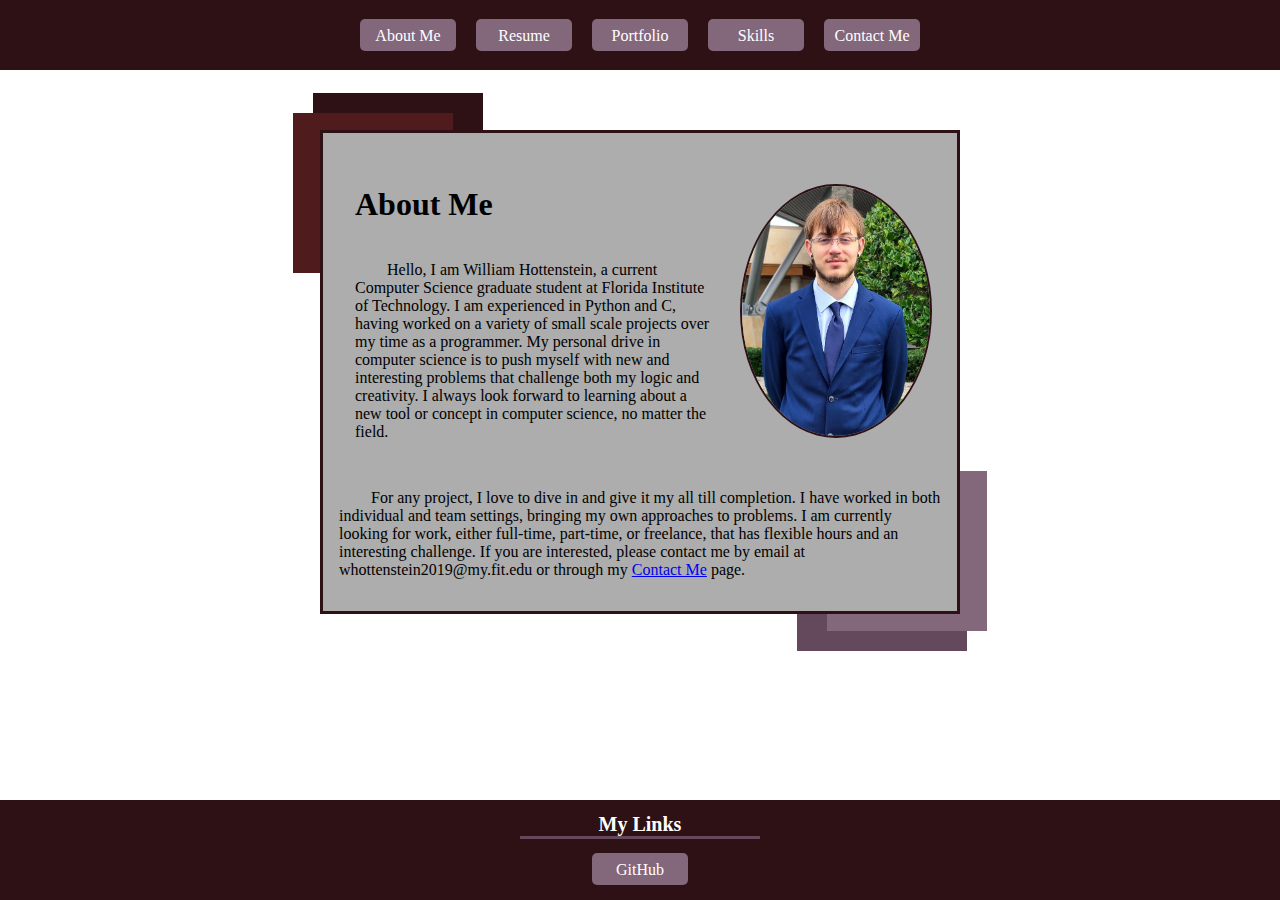
<file: pages/about-me.html>
<!DOCTYPE html>
<html lang="en">
<head>
    <meta charset="UTF-8">
    <title>About Me</title>
    <link rel="stylesheet" href="../stylesheets/master-vars.css">
    <link rel="stylesheet" href="../stylesheets/master.css">
    <script src="../components/header.js" type="text/javascript" defer></script>
    <script src="../components/footer.js" type="text/javascript" defer></script>
</head>
<body>
    <header-bar></header-bar>

    <main>
        <article>
            <div class="top-corner"></div>

            <div class="row">
                <div class="about-me column">
                    <h1>About Me</h1>

                    <p style="margin-top: auto">
                        Hello, I am William Hottenstein, a current Computer Science graduate student at Florida Institute of Technology.
                        I am experienced in Python and C, having worked on a variety of small scale projects over my time as a
                        programmer. My personal drive in computer science is to push myself with new and interesting problems
                        that challenge both my logic and creativity. I always look forward to learning about a new tool or
                        concept in computer science, no matter the field.
                    </p>
                </div>

                <img class="about_me_img" src="../files/about-me/about-me.png" alt="William Hottenstein">
            </div>

            <p>
                For any project, I love to dive in and give it my all till completion. I have worked in both individual
                and team settings, bringing my own approaches to problems. I am currently looking for work, either full-time, part-time, 
                or freelance, that has flexible hours and an interesting challenge. If you are interested, please contact me by email at
                whottenstein2019@my.fit.edu or through my <a href="contact-me.html">Contact Me</a> page.
            </p>

            <div class="bottom-corner"></div>
        </article>
    </main>

    <footer-bar></footer-bar>
</body>
</html>
</file>
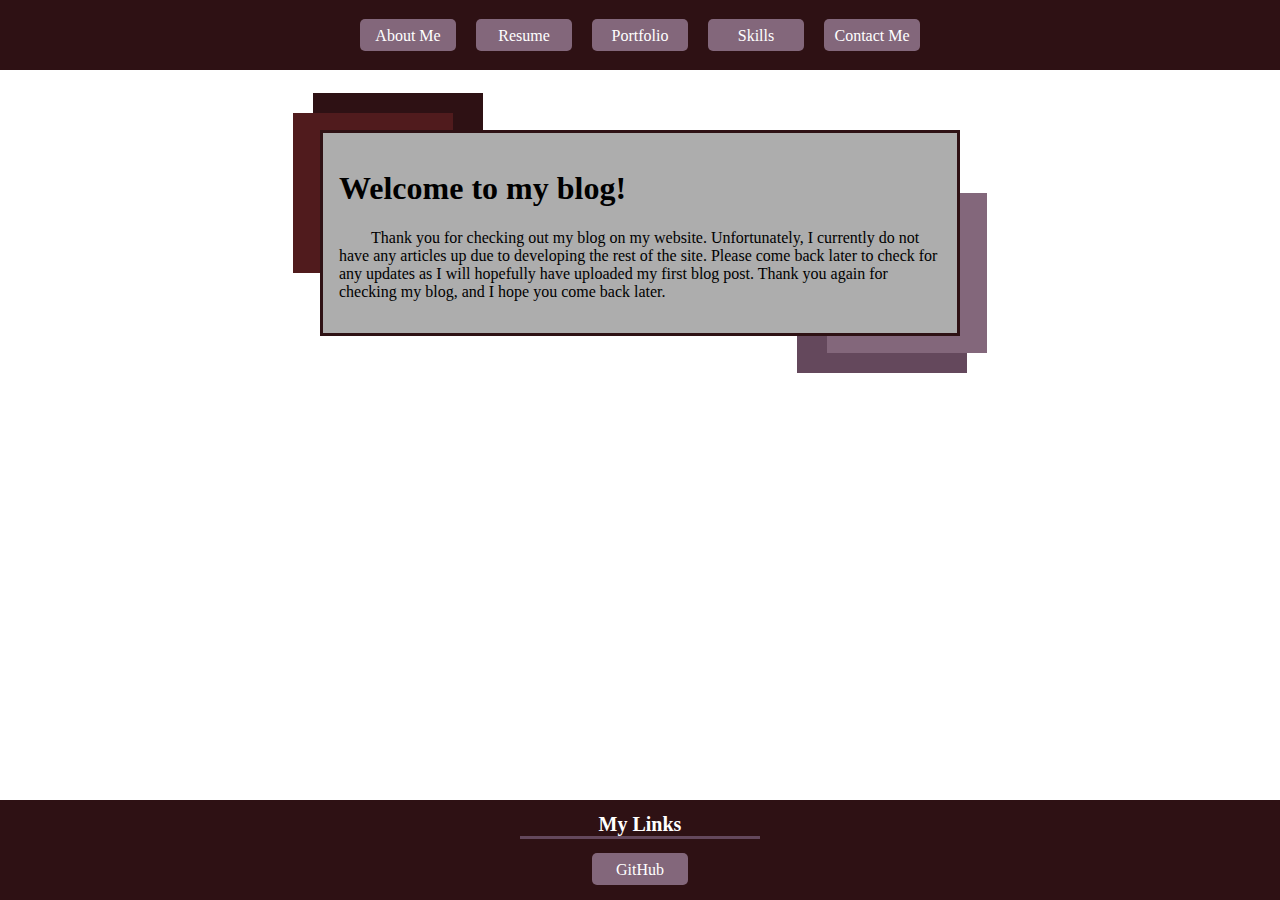
<file: pages/blog.html>
<!DOCTYPE html>
<html lang="en">
<head>
    <meta charset="UTF-8">
    <title>Blog</title>
    <link rel="stylesheet" href="../stylesheets/master-vars.css">
    <link rel="stylesheet" href="../stylesheets/master.css">
    <script src="../components/header.js" type="text/javascript" defer></script>
    <script src="../components/footer.js" type="text/javascript" defer></script>
</head>
<body>
    <header-bar></header-bar>

    <main>
        <article>
            <div class="top-corner"></div>

            <h1>Welcome to my blog!</h1>

            <p>
                Thank you for checking out my blog on my website. Unfortunately, I currently do not have any articles up
                due to developing the rest of the site. Please come back later to check for any updates as I will
                hopefully have uploaded my first blog post. Thank you again for checking
                my blog, and I hope you come back later.
            </p>


            <div class="bottom-corner"></div>
        </article>
    </main>

    <footer-bar></footer-bar>
</body>
</html>
</file>
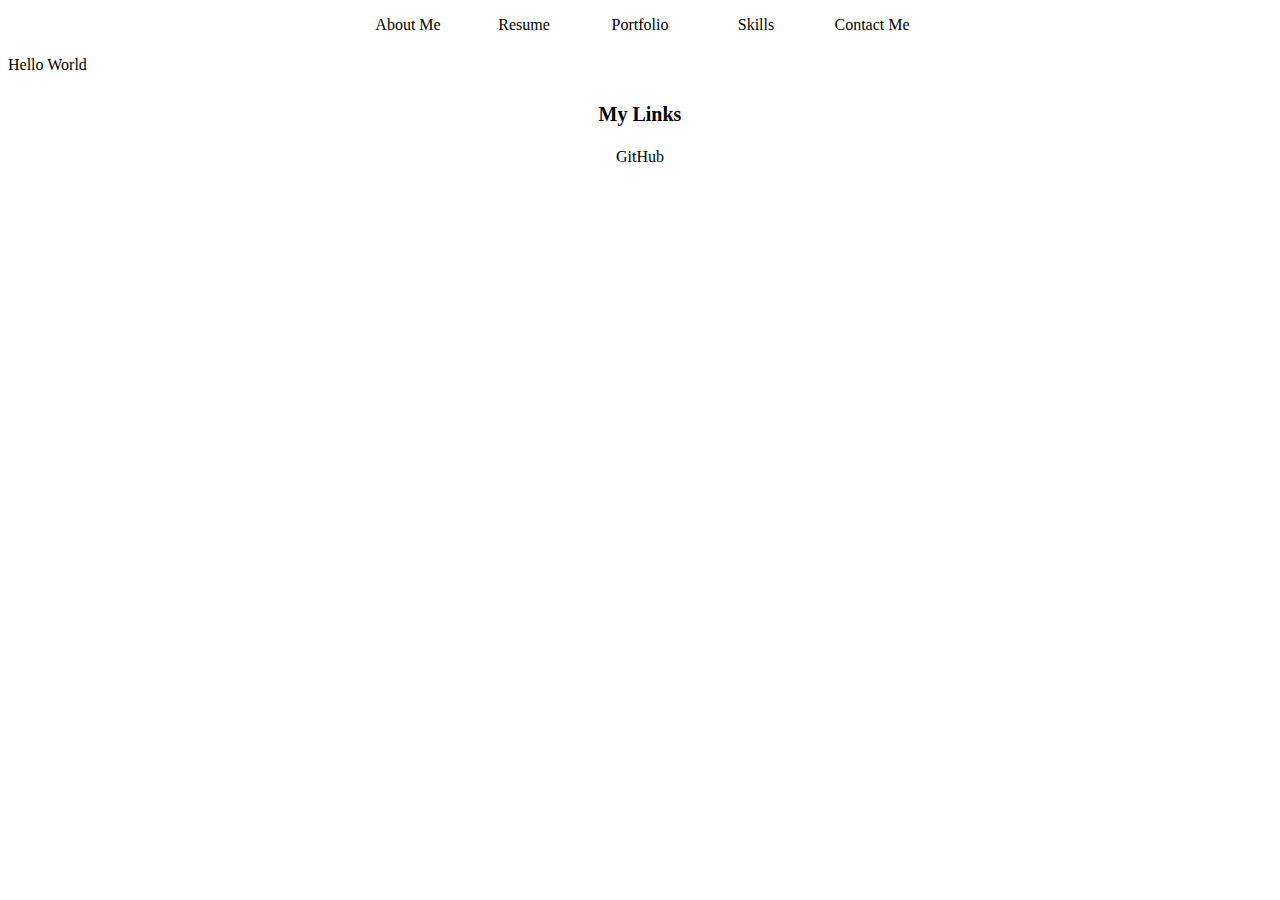
<file: pages/js-test.html>
<!DOCTYPE html>
<html lang="en">
<head>
    <meta charset="UTF-8">
    <title>JavaScript Test</title>
    <script src="../components/header.js" type="text/javascript" defer></script>
    <script src="../components/footer.js" type="text/javascript" defer></script>
</head>
<body>
    <header-bar></header-bar>

    <main>
        <p>Hello World</p>
    </main>

    <footer-bar></footer-bar>
</body>
</html>
</file>
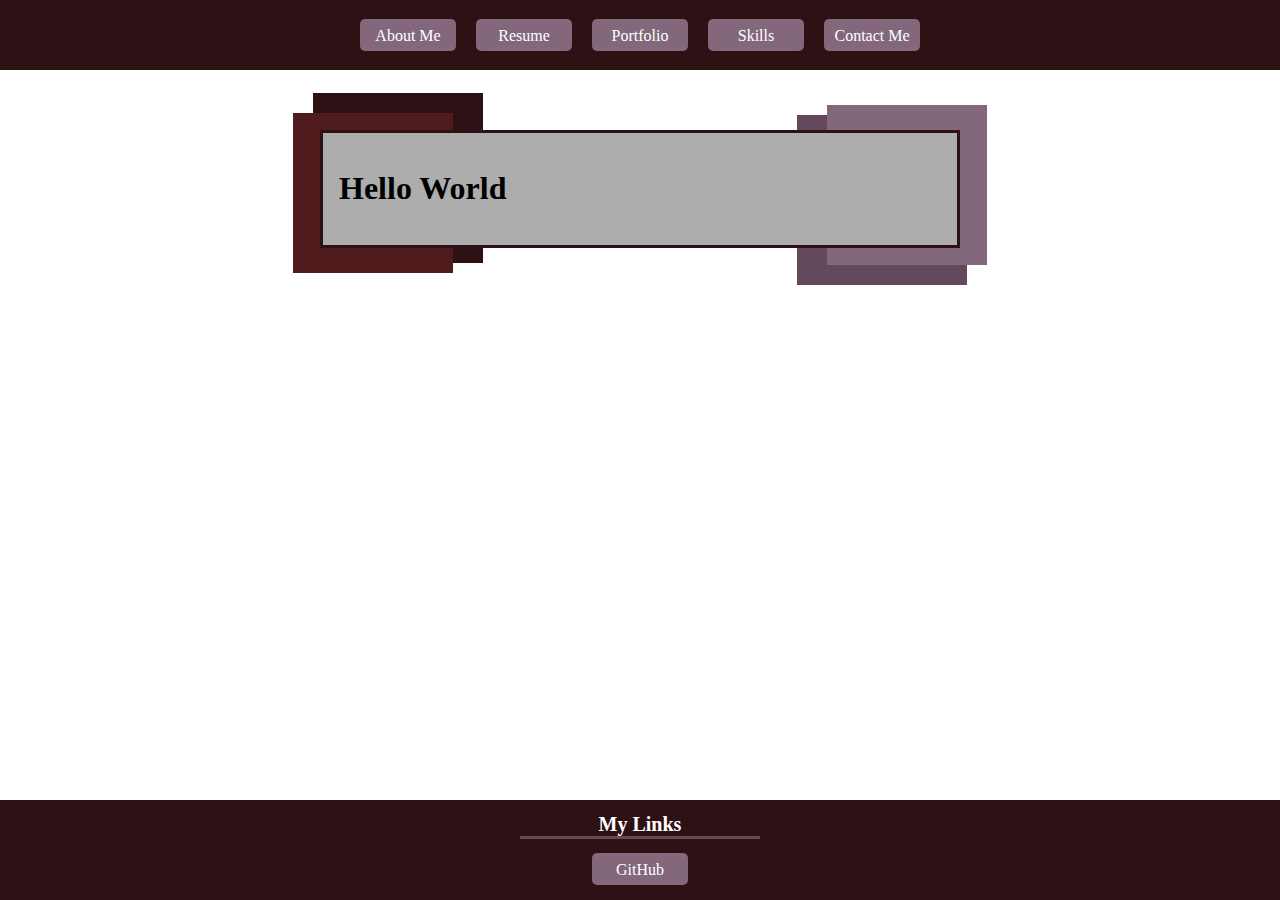
<file: pages/page-template.html>
<!DOCTYPE html>
<html lang="en">
<head>
  <meta charset="UTF-8">
  <title>Template</title>
  <link rel="stylesheet" href="../stylesheets/master-vars.css">
  <link rel="stylesheet" href="../stylesheets/master.css">
  <script src="../components/header.js" type="text/javascript" defer></script>
  <script src="../components/footer.js" type="text/javascript" defer></script>
</head>
<body>
  <header-bar></header-bar>

  <main>
    <article>
      <div class="top-corner"></div>

      <h1>Hello World</h1>

      <div class="bottom-corner"></div>
    </article>
  </main>

  <footer-bar></footer-bar>
</body>
</html>
</file>
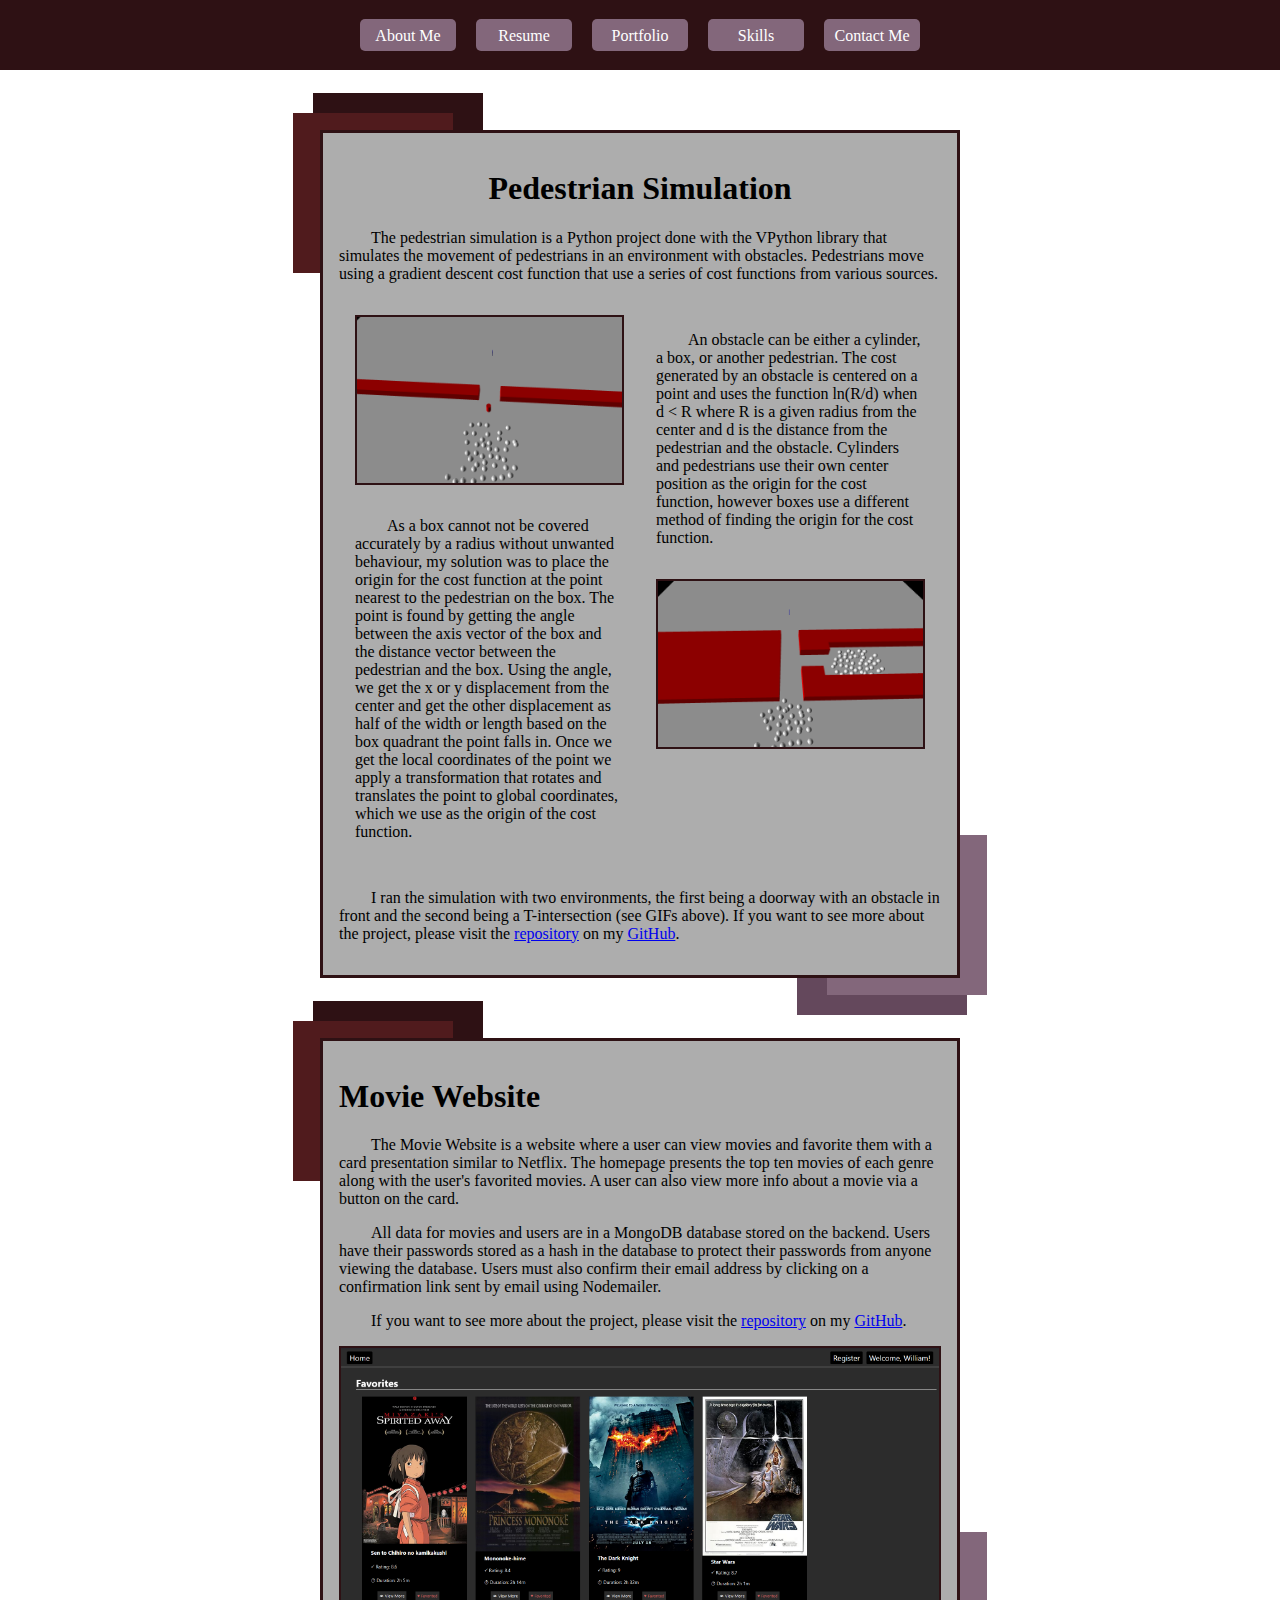
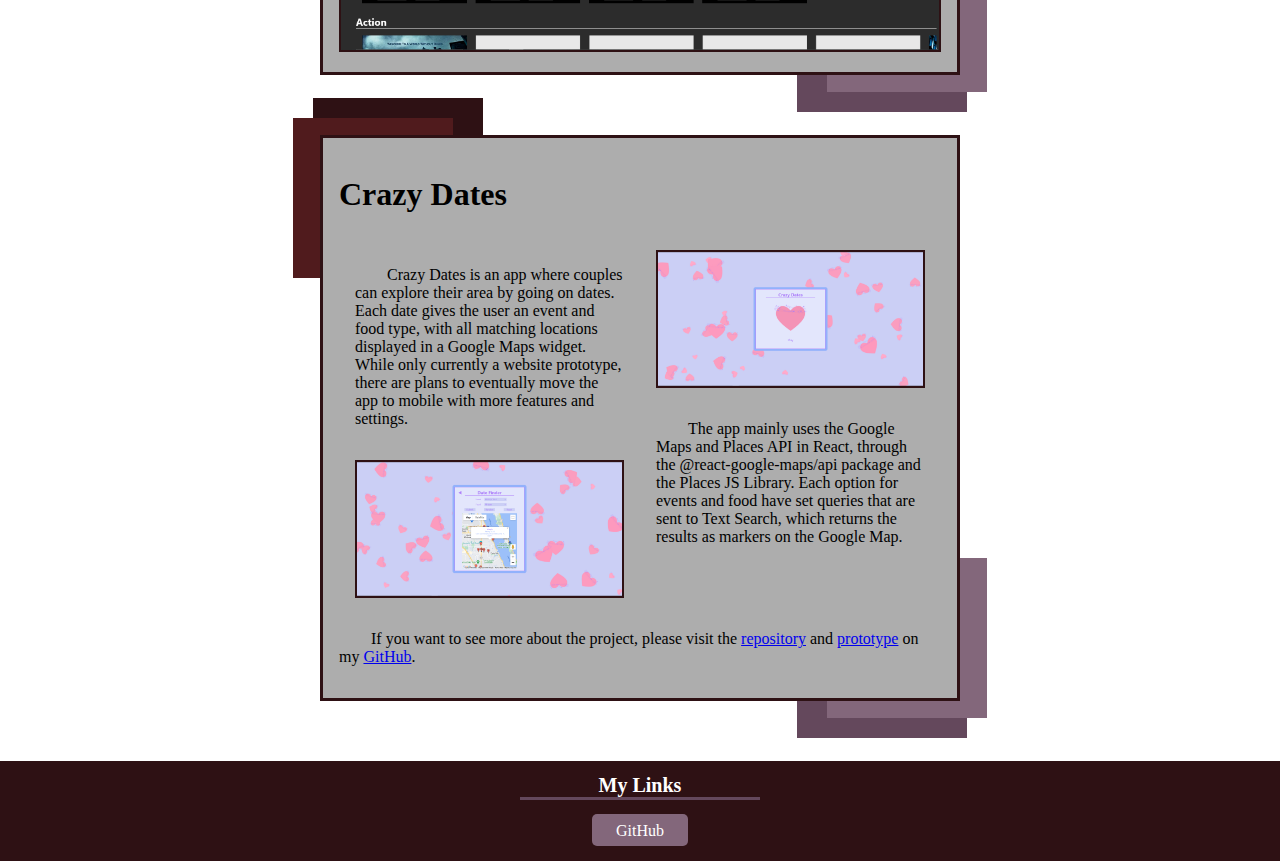
<file: pages/portfolio.html>
<!DOCTYPE html>
<html lang="en">
<head>
    <meta charset="UTF-8">
    <title>Portfolio</title>
    <link rel="stylesheet" href="../stylesheets/master-vars.css">
    <link rel="stylesheet" href="../stylesheets/master.css">
    <script src="../components/header.js" type="text/javascript" defer></script>
    <script src="../components/footer.js" type="text/javascript" defer></script>
</head>
<body>
    <header-bar></header-bar>

    <main>
        <article id="ped-sim">
            <div class="top-corner"></div>

            <h1 class="center">Pedestrian Simulation</h1>

            <p>
                The pedestrian simulation is a Python project done with the VPython library that simulates the movement
                of pedestrians in an environment with obstacles. Pedestrians move using a gradient descent cost function
                that use a series of cost functions from various sources.
            </p>

            <div class="row">
                <div class="column">
                    <img src="../files/portfolio/ped_sim/door_sim.gif" alt="Pedestrian Door Simulation">

                    <p>
                        As a box cannot not be covered accurately by a radius without unwanted
                        behaviour, my solution was to place the origin for the cost function at the point nearest to the
                        pedestrian on the box. The point is found by getting the angle between the axis vector of the box and
                        the distance vector between the pedestrian and the box. Using the angle, we get the x or y displacement
                        from the center and get the other displacement as half of the width or length based on the box quadrant
                        the point falls in. Once we get the local coordinates of the point we apply a transformation that
                        rotates and translates the point to global coordinates, which we use as the origin of the cost function.
                    </p>
                </div>

                <div class="column">
                    <p>
                        An obstacle can be either a cylinder, a box, or another pedestrian. The cost generated by an obstacle is
                        centered on a point and uses the function ln(R/d) when d < R where R is a given radius from the center
                        and d is the distance from the pedestrian and the obstacle. Cylinders and pedestrians use their own
                        center position as the origin for the cost function, however boxes use a different method of finding the
                        origin for the cost function.
                    </p>

                    <img src="../files/portfolio/ped_sim/merge_sim.gif" alt="Pedestrian Merge Simulation">
                </div>

            </div>

            <p>
                I ran the simulation with two environments, the first being a doorway with an obstacle in front and the
                second being a T-intersection (see GIFs above). If you want to see more about the project, please visit
                the <a href="https://github.com/MysticDwat/Pedestrian_Sim">repository</a> on my
                <a href="https://github.com/MysticDwat">GitHub</a>.
            </p>

            <div class="bottom-corner"></div>
        </article>

        <article id="movie-site">
            <div class="top-corner"></div>

            <h1>Movie Website</h1>

            <p>
                The Movie Website is a website where a user can view movies and favorite them with a card presentation
                similar to Netflix. The homepage presents the top ten movies of each genre along with the user's
                favorited movies. A user can also view more info about a movie via a button on the card.
            </p>

            <p>
                All data for movies and users are in a MongoDB database stored on the backend. Users have their
                passwords stored as a hash in the database to protect their passwords from anyone viewing the database.
                Users must also confirm their email address by clicking on a confirmation link sent by email using
                Nodemailer.
            </p>

            <p>
                If you want to see more about the project, please visit the
                <a href="https://github.com/MysticDwat/MovieDBWebsite">repository</a> on my
                <a href="https://github.com/MysticDwat">GitHub</a>.
            </p>

            <img src="../files/portfolio/movie_app/movie_app_home.png" alt="Movie App Home">

            <div class="bottom-corner"></div>
        </article>

        <article id="crazy-dates">
            <div class="top-corner"></div>

            <h1>Crazy Dates</h1>

            <div class="row">
                <div class="column">
                    <p>
                        Crazy Dates is an app where couples can explore their area by going on dates. Each date gives the user
                        an event and food type, with all matching locations displayed in a Google Maps widget. While only
                        currently a website prototype, there are plans to eventually move the app to mobile with more features
                        and settings.
                    </p>

                    <img src="../files/portfolio/crazy-dates/crazy-dates-date.png" alt="Crazy Dates Date">
                </div>

                <div class="column">
                    <img src="../files/portfolio/crazy-dates/crazy-dates.png" alt="Crazy Dates Menu">

                    <p>
                        The app mainly uses the Google Maps and Places API in React, through the @react-google-maps/api package
                        and the Places JS Library. Each option for events and food have set queries that are sent to Text Search,
                        which returns the results as markers on the Google Map.
                    </p>
                </div>
            </div>

            <p>
                If you want to see more about the project, please visit the
                <a href="https://github.com/MysticDwat/CrazyDates">repository</a> and
                <a href="https://mysticdwat.github.io/CrazyDates">prototype</a> on my
                <a href="https://github.com/MysticDwat">GitHub</a>.
            </p>

            <div class="bottom-corner"></div>
        </article>
    </main>

    <footer-bar></footer-bar>
</body>
</html>
</file>
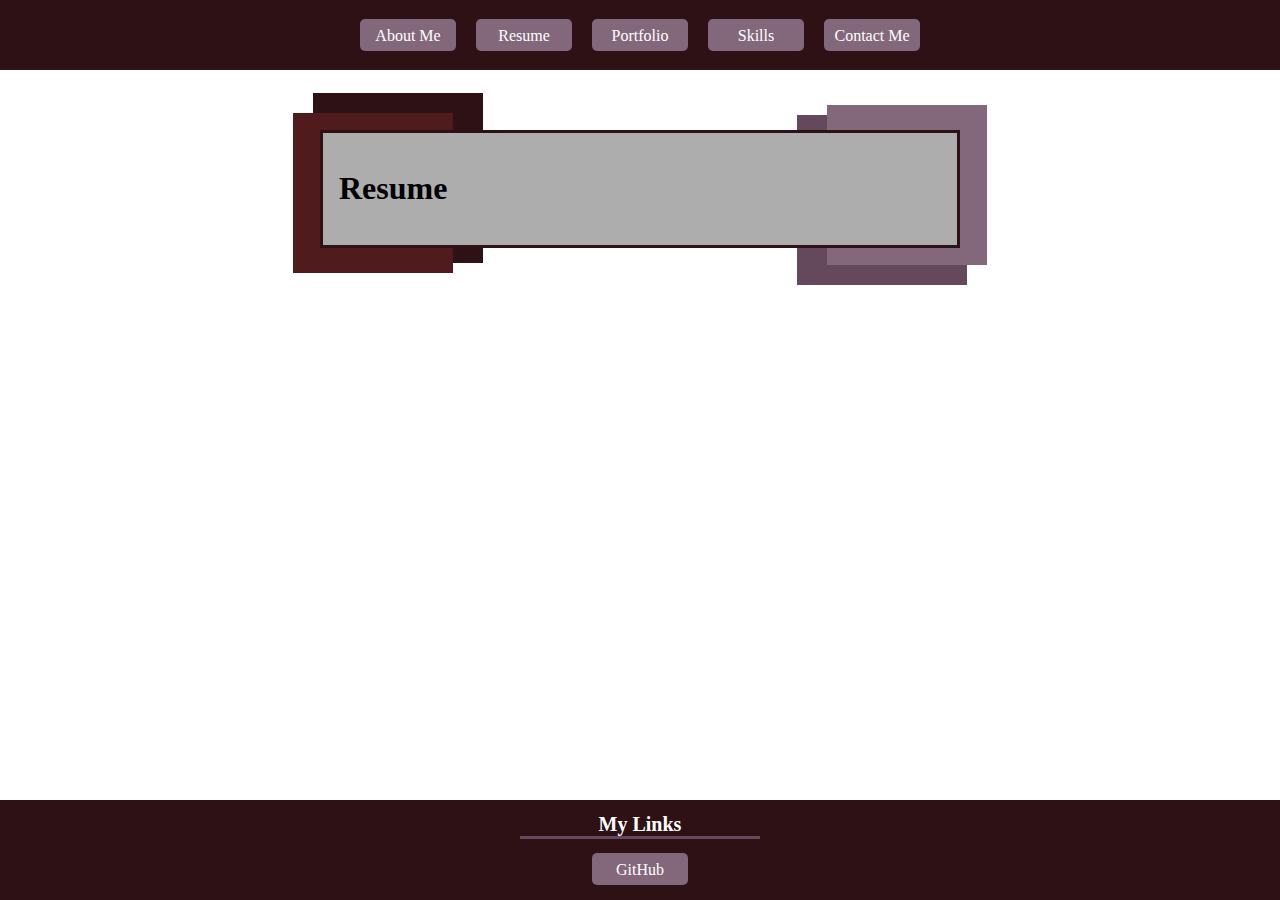
<file: pages/resume.html>
<!DOCTYPE html>
<html lang="en">
<head>
    <meta charset="UTF-8">
    <title>Resume</title>
    <link rel="stylesheet" href="../stylesheets/master-vars.css">
    <link rel="stylesheet" href="../stylesheets/master.css">
    <script src="../components/header.js" type="text/javascript" defer></script>
    <script src="../components/footer.js" type="text/javascript" defer></script>
</head>
<body>
    <header-bar></header-bar>

    <main>
        <article>
            <div class="top-corner"></div>

            <h1>Resume</h1>

            <div class="bottom-corner"></div>
        </article>
    </main>

    <footer-bar></footer-bar>
</body>
</html>
</file>
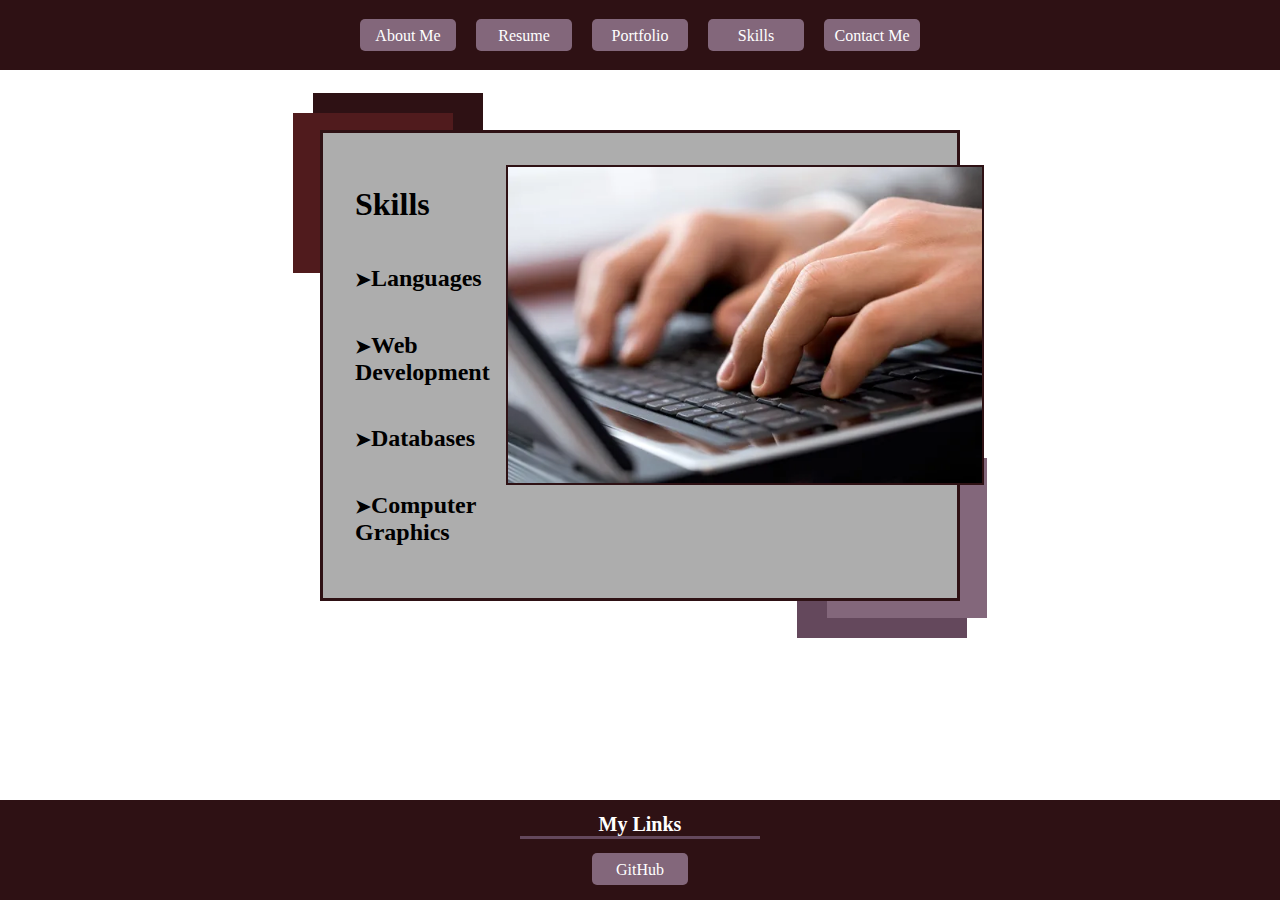
<file: pages/skills.html>
<!DOCTYPE html>
<html lang="en">
<head>
    <meta charset="UTF-8">
    <title>Skills</title>
    <link rel="stylesheet" href="../stylesheets/master-vars.css">
    <link rel="stylesheet" href="../stylesheets/master.css">
    <script src="../components/header.js" type="text/javascript" defer></script>
    <script src="../components/footer.js" type="text/javascript" defer></script>
    <script src="../scripts/collapse.js" type="text/javascript" defer></script>
</head>
<body>
    <header-bar></header-bar>

    <main>
        <article id="skills">
            <div class="top-corner"></div>

            <div class="row">
                <div class="column no_gap">
                    <h1>Skills</h1>

                    <section id="languages">
                        <h2 class="collapsible">Languages</h2>

                        <ul class="child">
                            <li>
                                <div class="collapsible">Proficient</div>

                                <ul class="child">
                                    <li>C</li>
                                    <li>JavaScript</li>
                                    <li>Python</li>
                                </ul>
                            </li>

                            <li>
                                <div class="collapsible">Intermediate</div>

                                <ul class="child">
                                    <li>Ada</li>
                                    <li>Assembly</li>
                                    <li>C#</li>
                                    <li>C++</li>
                                    <li>Fortran</li>
                                    <li>Haskell</li>
                                    <li>Java</li>
                                    <li>Kotlin</li>
                                </ul>
                            </li>
                        </ul>
                    </section>

                    <section id="web-dev">
                        <h2 class="collapsible">Web Development</h2>

                        <ul class="child">
                            <li>
                                <div class="collapsible">Proficient</div>

                                <ul class="child">
                                    <li>HTML</li>
                                    <li>CSS</li>
                                    <li>Mongoose</li>
                                    <li>Express.js</li>
                                    <li>React</li>
                                    <li>Node.js</li>
                                </ul>
                            </li>
                        </ul>
                    </section>

                    <section id="databases">
                        <h2 class="collapsible">Databases</h2>

                        <ul class="child">
                            <li>
                                <div class="collapsible">Proficient</div>

                                <ul class="child">
                                    <li>
                                        <div class="collapsible">SQL</div>

                                        <ul class="child">
                                            <li>MySQL</li>
                                            <li>SQLite3</li>
                                        </ul>
                                    </li>

                                    <li>MongoDB</li>
                                    <li>ER Model</li>
                                </ul>
                            </li>

                            <li>
                                <div class="collapsible">Intermediate</div>

                                <ul class="child">
                                    <li>DynamoDB</li>
                                </ul>
                            </li>
                        </ul>
                    </section>

                    <section id="graphics">
                        <h2 class="collapsible">Computer Graphics</h2>
                        <p class="child">
                            In the field of computer graphics, I have done various projects, such as image warping, face morphing,
                            and pedestrian simulations. While I am not familiar with any tools outside VPython, I am familiar with
                            the various mathematical principals behind computer graphics, such as affine warping, gradient
                            functions, and kinematics.
                        </p>
                    </section>
                </div>

                <img src="../files/skills/typing.webp" alt="Typing Image" class="skills_img">
            </div>

            <div class="bottom-corner"></div>
        </article>
    </main>

    <footer-bar></footer-bar>
</body>
</html>
</file>
<file: stylesheets/master-vars.css>
:root{
    --color1: #2e1114;
    --color2: #501b1d;
    --color3: #64485c;
    --color4: #83677b;
    --color5: #adadad;

    --text1: #ffffff;
    --text2: #000000;
    --text3: #7c7c7c;

    --footer-height: 100px;
    --header-height: 70px;

    --article-spacing: 60px;
    --article-h1-font-size: 32px;

    --contact-form-font-size: 20px;
}
</file>
<file: stylesheets/master.css>
body{
    background: white;
    color: black;
    margin: 0;
}

.hide {
    display: none;
}

main {
    display: flex;
    flex-flow: column nowrap;
    align-items: center;
    row-gap: var(--article-spacing);
    margin: var(--article-spacing) 0 var(--article-spacing) 0;
    z-index: 10;
    min-height: calc(100vh - calc(var(--footer-height) + var(--header-height)) - 2 * var(--article-spacing));
}

article {
    font-size: 16px;
    background: var(--color5);
    border: 3px solid var(--color1);
    box-sizing: border-box;
    padding: 1em;
    position: relative;
    width: 50%;
}

article.flex {
    display: flex;
    flex-flow: column;
}

article .top-corner {
    background: var(--color2);
    box-shadow: 25px -15px 0 5px var(--color1);
    position: absolute;
    top: -20px;
    left: -30px;
    z-index: -1;
    width: 160px;
    height: 160px;
}

article .bottom-corner {
    background: var(--color4);
    box-shadow: -25px 15px 0 5px var(--color3);
    position: absolute;
    bottom: -20px;
    right: -30px;
    z-index: -1;
    width: 160px;
    height: 160px;
}

article h1 {
    font-size: var(--article-h1-font-size);
    width: 100%;
}

article h1.center {
    text-align: center;
}

article p {
    text-indent: 2em;
}

article img {
    box-sizing: border-box;
    border: 2px solid var(--color1);
    max-width: 100%;
}

article img.about_me_img {
    object-fit: cover;
    border-radius: 50%;
    width: 12em;
    margin: auto;
}

article img.skills_img {
    height: 20em;
    margin-right: 1em;
    margin-top: 1em;
}

article embed {
    box-sizing: border-box;
    width: 100%;
    aspect-ratio: 1 / 1;
}

article embed.center {
    box-sizing: border-box;
}

article .row {
    display: flex;
    flex-flow: row nowrap;
    justify-content: space-between;
}

article .row .column{
    display: flex;
    flex-flow: column nowrap;
    row-gap: 1em;
    box-sizing: border-box;
    margin-top: 1em;
    margin-bottom: 1em;
    padding-left: 1em;
    padding-right: 1em;
    width: 50%;
}

article .row .column.no_gap {
    row-gap: 0;
}

article .row .about-me.column {
    width: 65%;
}

.column * {
    box-sizing: border-box;
    width: 100%;
}

ul {
    list-style-type: none;
}

.collapsible:hover {
    cursor: pointer;
    color: var(--color2);
}

.collapsible::before {
    content: '\27A4 ';
    font-size: 0.8em;
}

.collapsible.active::before {
    content: ' \25BC';
    font-size: 0.8em;
}
</file>
